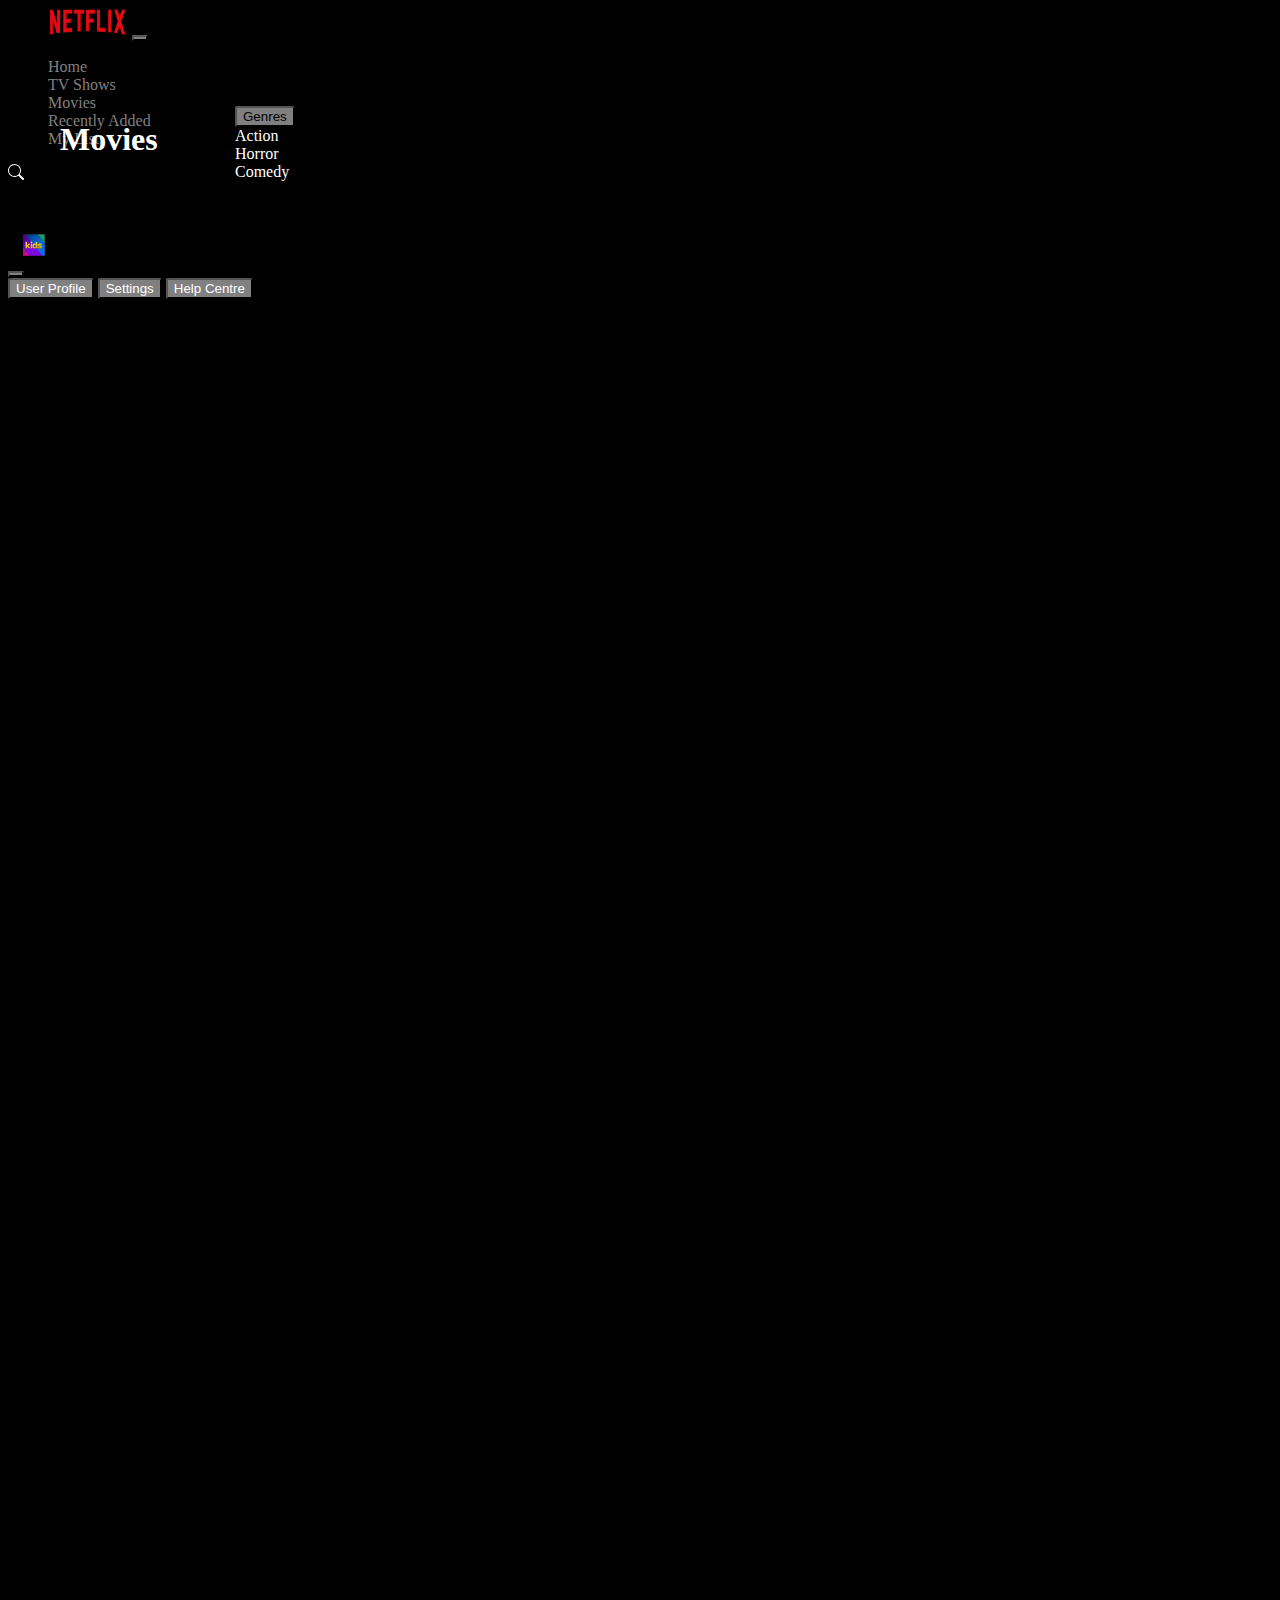
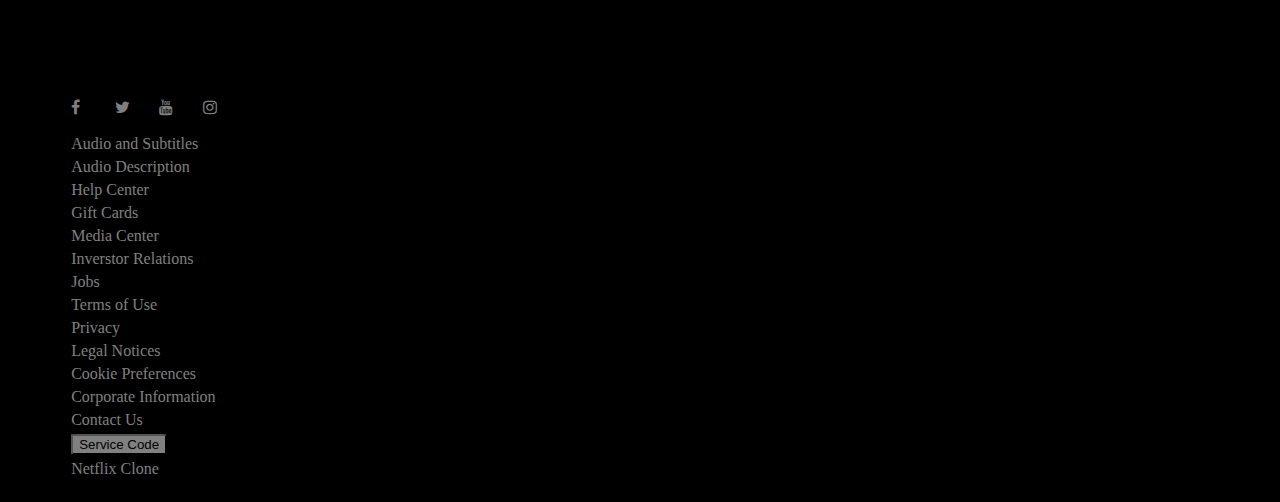
<file: M2D5-main/index.html>
<!DOCTYPE html>
<html lang="en">
  <head>
    <!-- Required meta tags -->
    <meta charset="utf-8" />
    <meta name="viewport" content="width=device-width, initial-scale=1" />

    <!-- Bootstrap CSS -->
    <link
      href="https://cdn.jsdelivr.net/npm/bootstrap@5.0.0-beta2/dist/css/bootstrap.min.css"
      rel="stylesheet"
      integrity="sha384-BmbxuPwQa2lc/FVzBcNJ7UAyJxM6wuqIj61tLrc4wSX0szH/Ev+nYRRuWlolflfl"
      crossorigin="anonymous"
    />
    <link rel="stylesheet" href="style.css" />
    <link rel="icon" href="/M2D5-main/Assets/Netflix_icon.svg.png" type="image/x-icon">
    <link
      rel="stylesheet"
      href="https://cdnjs.cloudflare.com/ajax/libs/font-awesome/4.7.0/css/font-awesome.min.css"
    />
    <title>Netflix</title>
  </head>
  <body>
    <!--added bootstrap navbar and edited-->
    <nav class="navbar navbar-expand-lg navbar-dark">
      <a class="navbar-brand d-inline-block align-middle mr-2" href="#"
        ><img
          style="margin-left: 40px"
          class="pr-10"
          src="/M2D5-main/Assets/netflix-logo-png-2562.png"
          width="80"
          height="30"
          alt=""
      /></a>
      <button
        class="navbar-toggler"
        type="button"
        data-toggle="collapse"
        data-target="#navbarSupportedContent"
        aria-controls="navbarSupportedContent"
        aria-expanded="false"
        aria-label="Toggle navigation"
      >
        <span class="navbar-toggler-icon"></span>
      </button>

      <div class="collapse navbar-collapse" id="navbarSupportedContent">
        <ul class="navbar-nav mr-auto">
          <li class="nav-item active">
            <a class="nav-link active" href="#">Home</a>
          </li>
          <li class="nav-item">
            <a class="nav-link" href="#">TV Shows</a>
          </li>
          <li class="nav-item">
            <a class="nav-link" href="#">Movies</a>
          </li>
          <li class="nav-item">
            <a class="nav-link" href="#">Recently Added</a>
          </li>
          <li class="nav-item">
            <a class="nav-link" href="#">My List</a>
          </li>
        </ul>
      </div>
      <svg xmlns="http://www.w3.org/2000/svg" width="16" height="16" fill="white" class="bi bi-search" viewBox="0 0 16 16">
  <path d="M11.742 10.344a6.5 6.5 0 1 0-1.397 1.398h-.001c.03.04.062.078.098.115l3.85 3.85a1 1 0 0 0 1.415-1.414l-3.85-3.85a1.007 1.007 0 0 0-.115-.1zM12 6.5a5.5 5.5 0 1 1-11 0 5.5 5.5 0 0 1 11 0z"/>
</svg>
      <p style="margin-right: 15px" class="text-center text-white m-1">KIDS</p>
      <img
        src="/M2D5-main/Assets/kids_icon.png"
        style="margin-right: 15px; margin-left: 15px"
        style="margin-right: 15px"
        class="mr-2"
        width="22"
        height="22"
      />
      <div class="btn-group">
        <button
          class="btn dropdown-toggle text-white"
          style="margin-right: 15px"
          type="button"
          data-toggle="dropdown"
          aria-haspopup="true"
          aria-expanded="false"
        ></button>
        <div class="dropdown-menu dropdown-menu-right m-1">
          <button class="dropdown-item" type="button">User Profile</button>
          <button class="dropdown-item" type="button">Settings</button>
          <button class="dropdown-item border-0" type="button">
            Help Centre
          </button>
        </div>
      </div>
    </nav>
    <main>
      <div class="container genres-drop-down">
        <div class="row">
          <h1>Movies</h1>
          <div class="column">
            <div class="dropdown">
              <button
                class="btn btn-secondary dropdown-toggle bg-dark"
                type="button"
                id="dropdownMenuButton"
                data-toggle="dropdown"
                aria-haspopup="true"
                aria-expanded="false"
              >
                Genres
              </button>
              <div class="dropdown-menu" aria-labelledby="dropdownMenuButton">
                <a class="dropdown-item" href="#">Action</a>
                <a class="dropdown-item" href="#">Horror</a>
                <a class="dropdown-item" href="#">Comedy</a>
              </div>
            </div>
          </div>
        </div>
      </div>

      <div class="container-fluid mt-4 pl-lg-5 titles genres">

      
        
    </main>
    <footer>
      <div class="container">
        <div class="row">
          <div class="column">
            <a href="#" class="fa fa-facebook"></a>
            <a href="#" class="fa fa-twitter"></a>
            <a href="#" class="fa fa-youtube"></a>
            <a href="#" class="fa fa-instagram"></a>
          </div>
        </div>
      </div>
      <div class="container flinks">
        <div class="row">
          <div class="col links">
            <a href="#">Audio and Subtitles</a>
          </div>
          <div class="col links">
            <a href="#">Audio Description</a>
          </div>
          <div class="col links">
            <a href="#">Help Center</a>
          </div>
          <div class="col links">
            <a href="#">Gift Cards</a>
          </div>
        </div>

        <div class="row">
          <div class="col links">
            <a href="#">Media Center</a>
          </div>
          <div class="col links">
            <a href="#">Inverstor Relations</a>
          </div>
          <div class="col links">
            <a href="#">Jobs</a>
          </div>
          <div class="col links">
            <a href="#">Terms of Use</a>
          </div>
        </div>

        <div class="row">
          <div class="col links">
            <a href="#">Privacy</a>
          </div>
          <div class="col links">
            <a href="#">Legal Notices</a>
          </div>
          <div class="col links">
            <a href="#">Cookie Preferences</a>
          </div>
          <div class="col links">
            <a href="#">Corporate Information</a>
          </div>
        </div>

        <div class="row">
          <div class="col links">
            <a href="#">Contact Us</a>
          </div>
        </div>
        <button class="btn-danger">Service Code</button>
        <p style="color: grey; margin-top: 5px">Netflix Clone</p>
      </div>
    </footer>

    <script
      src="https://code.jquery.com/jquery-3.2.1.slim.min.js"
      integrity="sha384-KJ3o2DKtIkvYIK3UENzmM7KCkRr/rE9/Qpg6aAZGJwFDMVNA/GpGFF93hXpG5KkN"
      crossorigin="anonymous"
    ></script>
    <script
      src="https://cdnjs.cloudflare.com/ajax/libs/popper.js/1.12.9/umd/popper.min.js"
      integrity="sha384-ApNbgh9B+Y1QKtv3Rn7W3mgPxhU9K/ScQsAP7hUibX39j7fakFPskvXusvfa0b4Q"
      crossorigin="anonymous"
    ></script>
    <script
      src="https://maxcdn.bootstrapcdn.com/bootstrap/4.0.0/js/bootstrap.min.js"
      integrity="sha384-JZR6Spejh4U02d8jOt6vLEHfe/JQGiRRSQQxSfFWpi1MquVdAyjUar5+76PVCmYl"
      crossorigin="anonymous"
    ></script>
    <script
      src="https://cdn.jsdelivr.net/npm/bootstrap@5.0.0-beta2/dist/js/bootstrap.bundle.min.js"
      integrity="sha384-b5kHyXgcpbZJO/tY9Ul7kGkf1S0CWuKcCD38l8YkeH8z8QjE0GmW1gYU5S9FOnJ0"
      crossorigin="anonymous"
    ></script>
    <script src="script.js"></script>
  </body>
</html>
</file>
<file: M2D5-main/style.css>
#id {
    visibility: hidden;
}

#edit {
    bottom: 70px;
}

.logo {
    height: 20px;
    width: 20px;
}

body {
    background-color: black;
    display: flex;
    flex-direction: column;
    min-height: 100vh;

}



.bi-search {
    margin-right: 15px;
}

.dropdown-menu-right {
    right: 20px;
}

h1 {
    color: white;
    position: absolute;
    left: 50px;
}

.titles {
    color: white;
    position: absolute;
    left: 40px;
    top: 150px;

}

.social {
    position: relative;
    right:-100px; 
    padding: 10px;
    margin-right: 30px;

    
}

a {
    text-decoration: none;
    color: grey;
}

nav {
    margin-bottom: 20px;
    
}

.dropdown {
    position: absolute;
    left: 225px;
    top: 6px;
   
}

.dropdown-menu {
    background-color: black;
   
   
}

.dropdown-item {
 color: white;
}

button {
    background-color: grey;
    border-radius: 5%;
}

.fa {
    margin-top: 30px;
    margin-bottom: 20px;
    margin-right: 20px;
    font-size: 40px;
    width: 20px;
}

.links {
    margin-bottom: 5px;
}

.title {
    color: rgb(236, 236, 236);
}

h4{
    position: relative;
    left: 80px ;
}

.genres-drop-down {
    position: absolute;
    top: 100px;
    left: 10px;
    display: flex;

}

.subtitle {
    position: relative;
    top: 50px;
    left: 50px;
    color: rgb(151, 146, 146);
}

form {
    position: relative;
    top: 50px;
    left: 50px;
    width: 600px;
    color: white;
}

.btn-primary {
    position: relative;
    top: 20px;
}

.btn-warning {
    visibility:hidden;
    z-index: 4;
    position: relative;
    bottom: 40px;
    left: 205px;
}


.form-group {
    position: relative;
    margin-top: 10px;
    
}

label {
    position: relative;
    margin-bottom: 5px;
}

.comedy {
    position: relative;
    top: 5px;
    left: -10px;
}

.fantasy {
    z-index: 1;
    position: relative;
    top: 10px;
    left: -10px;
}

.movie-row{
    margin-top:20px;
    margin-bottom:50px;
    margin-left: 25px;
    width: 100%;
    
}

.movie-cards {
    margin-right: 120px;
}
.movie-cover{
    width:280px;
    max-height: 180px;
    transition:0.3s;
    opacity: 0.7;
    object-fit: cover;
    position: relative;
    
  
}

.movie-cover:hover{
    opacity: 1;
    transition:0.3s;
    cursor:pointer;
    transform:scale(1.05);
}

.movieName {
    position: relative;
    bottom: 180px;
    left: 5px;
    width: 300px;
    
}

.movie-gallery {
    margin-bottom: -60px !important;
}


.carousel-control-next{
    margin-right:-4%;
    margin-bottom: 100px;
}

.carousel-control-prev{
    margin-left:-8%;
    margin-bottom: 100px;
}

.carousel-item {
    position: relative;
     display: block; 
    float: left;
    width: 110%;
    margin-right: 20px;
    -webkit-backface-visibility: hidden;
    backface-visibility: hidden;
    transition: transform .6s ease-in-out;
}



.entry-div {
    position: relative;
    top: 100px;
    margin-left: 25px !important;
}


.btn-outline-danger {
    margin-left: 5px;
   
}

.btn-outline-primary {
    margin-top: 15px;
}

.category {
    position: relative;
    left: 25px;
}

.form-control {
    background-color: rgb(231, 231, 231);
}

.info {
    position: relative;
    z-index: 2;
    bottom: 30px;
    left: 5px;
    visibility: hidden;
    color: red;
}

.movie-cards:hover svg{
    visibility: visible;
    z-index: 2;
}

.movie-cards:hover a{
    visibility: visible;
    z-index: 2;
}

footer {
    position: relative;
    bottom: -50px;
    left: 5%;
    margin-top: 1300px;
    margin-bottom: 50px;
}
</file>
